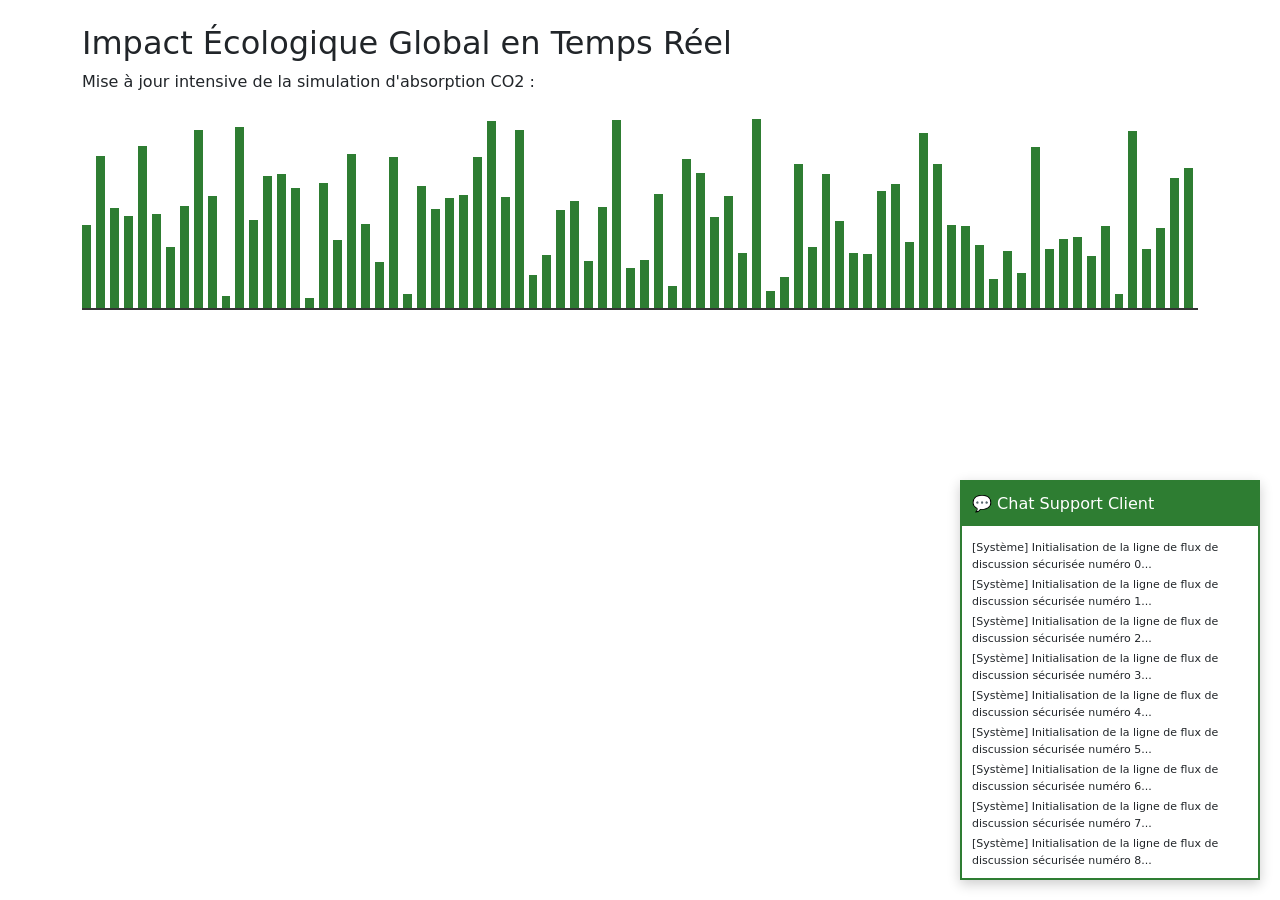
<file: analytics.html>
<!DOCTYPE html>
<html lang="fr">
<head>
    <meta charset="UTF-8">
    <meta name="viewport" content="width=device-width, initial-scale=1.0">
    <title>EcoShop - Statistiques d'Impact</title>
    <link rel="stylesheet" href="https://cdnjs.cloudflare.com/ajax/libs/bootstrap/5.3.3/css/bootstrap.css">
    <style>
        .bar { display: inline-block; width: 30px; background: #2e7d32; margin-right: 5px; transition: height 0.1s; }
    </style>
</head>
<body class="p-4">
<div class="container">
    <h2>Impact Écologique Global en Temps Réel</h2>
    <p>Mise à jour intensive de la simulation d'absorption CO2 :</p>
    <div id="chart-container" style="height: 200px; border-bottom: 2px solid #333; display: flex; align-items: flex-end;"></div>
</div>

<script>
    const container = document.getElementById('chart-container');
    for (let i = 0; i < 80; i++) {
        const bar = document.createElement('div');
        bar.className = 'bar';
        bar.style.height = '10px';
        container.appendChild(bar);
    }

    // PIÈGE E : Utilisation de setInterval à haute fréquence (10ms) brisant les cycles d'affichage
    setInterval(() => {
        const bars = document.querySelectorAll('.bar');

        bars.forEach(bar => {
            // PIÈGE F : Un calcul de boucle lourde imbriqué bloquant l'animation (Math Burn)
            let totalCalculation = 0;
            for (let k = 0; k < 50000; k++) {
                totalCalculation += Math.sin(k) * Math.cos(k);
            }

            let newHeight = Math.floor(Math.random() * 180) + 10;
            bar.style.height = newHeight + 'px';
        });
    }, 100);
</script>
</body>
<script src="mock-chat-widget.js"></script>
</html>
</file>
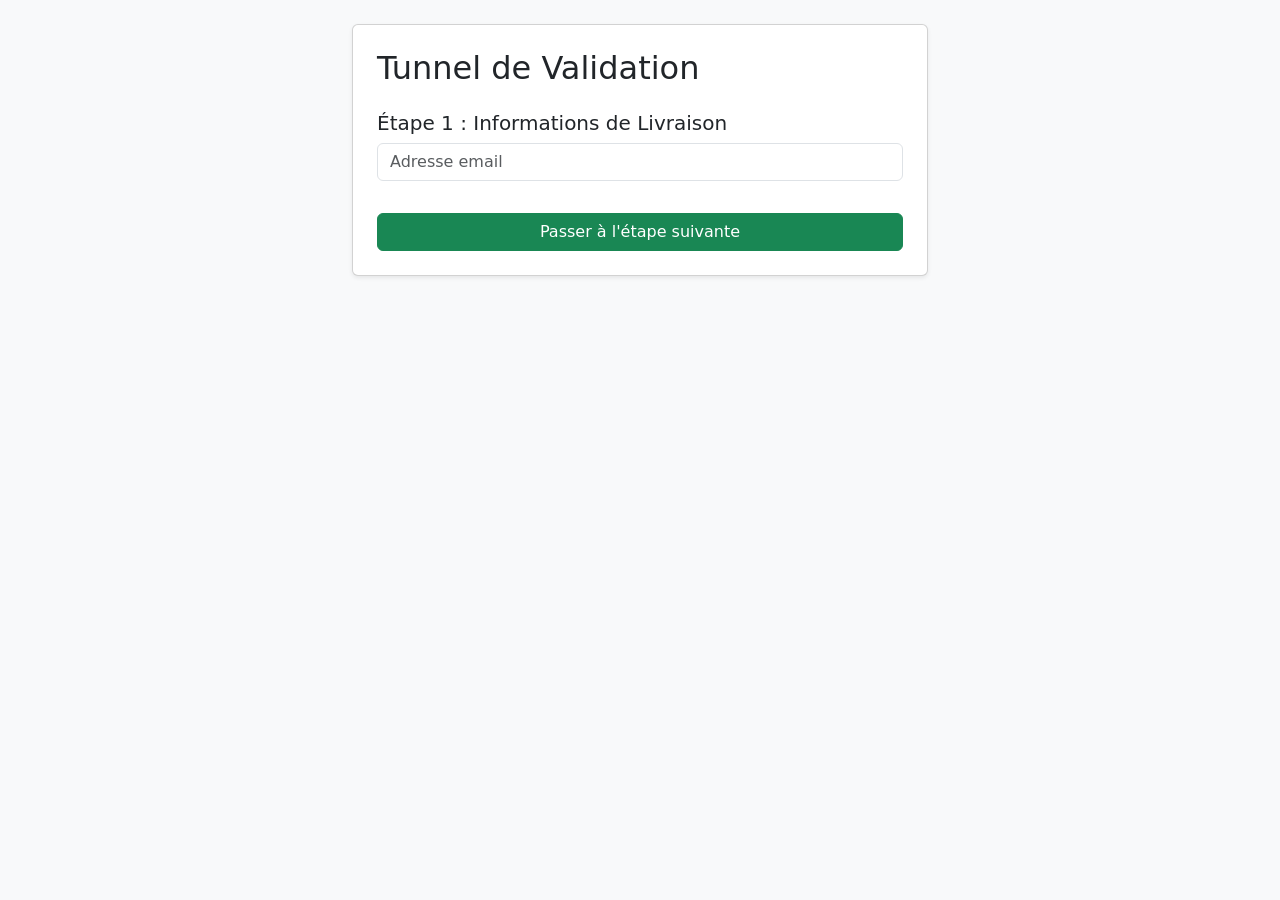
<file: checkout.html>
<!DOCTYPE html>
<html lang="fr">
<head>
    <meta charset="UTF-8">
    <meta name="viewport" content="width=device-width, initial-scale=1.0">
    <title>EcoShop - Paiement Sécurisé</title>
    <link rel="stylesheet" href="https://cdnjs.cloudflare.com/ajax/libs/bootstrap/5.3.3/css/bootstrap.css">
</head>
<body class="bg-light p-4">
<div class="container" style="max-width: 600px;">
    <div class="card p-4 shadow-sm">
        <h2 class="mb-4">Tunnel de Validation</h2>
        <div id="step-container"></div>
        <button id="next-btn" class="btn btn-success mt-4">Passer à l'étape suivante</button>
    </div>
</div>

<script>
    let currentStep = 1;
    // PIÈGE A : Ce tableau conserve des références à des éléments du DOM supprimés (Detached DOM Nodes)
    const globalHistoryCache = [];

    function renderStep(step) {
        const container = document.getElementById('step-container');
        container.innerHTML = '';

        const stepDiv = document.createElement('div');
        stepDiv.className = "step-content";

        if (step === 1) {
            stepDiv.innerHTML = `<h5>Étape 1 : Informations de Livraison</h5><input type="text" class="form-control mb-2" placeholder="Adresse email">`;
        } else if (step === 2) {
            stepDiv.innerHTML = `<h5>Étape 2 : Mode de Transport</h5><select class="form-select"><option>Livraison Vélo Cargo (Éco)</option><option>Point Relais</option></select>`;
        } else {
            stepDiv.innerHTML = `<h5>Étape 3 : Paiement</h5><p>Zone de saisie CB fictive...</p>`;
            document.getElementById('next-btn').innerText = "Confirmer la commande";
        }

        container.appendChild(stepDiv);
        globalHistoryCache.push(stepDiv);

        // PIÈGE B : Accumulation d'écouteurs d'événements anonymes redondants sur la fenêtre globale
        window.addEventListener('resize', () => {
            console.log(`[Step ${step}] Recalcul d'adaptation d'écran...`);
        });
    }

    document.getElementById('next-btn').addEventListener('click', () => {
        currentStep++;
        renderStep(currentStep);
    });

    renderStep(currentStep);
</script>
</body>
</html>
</file>
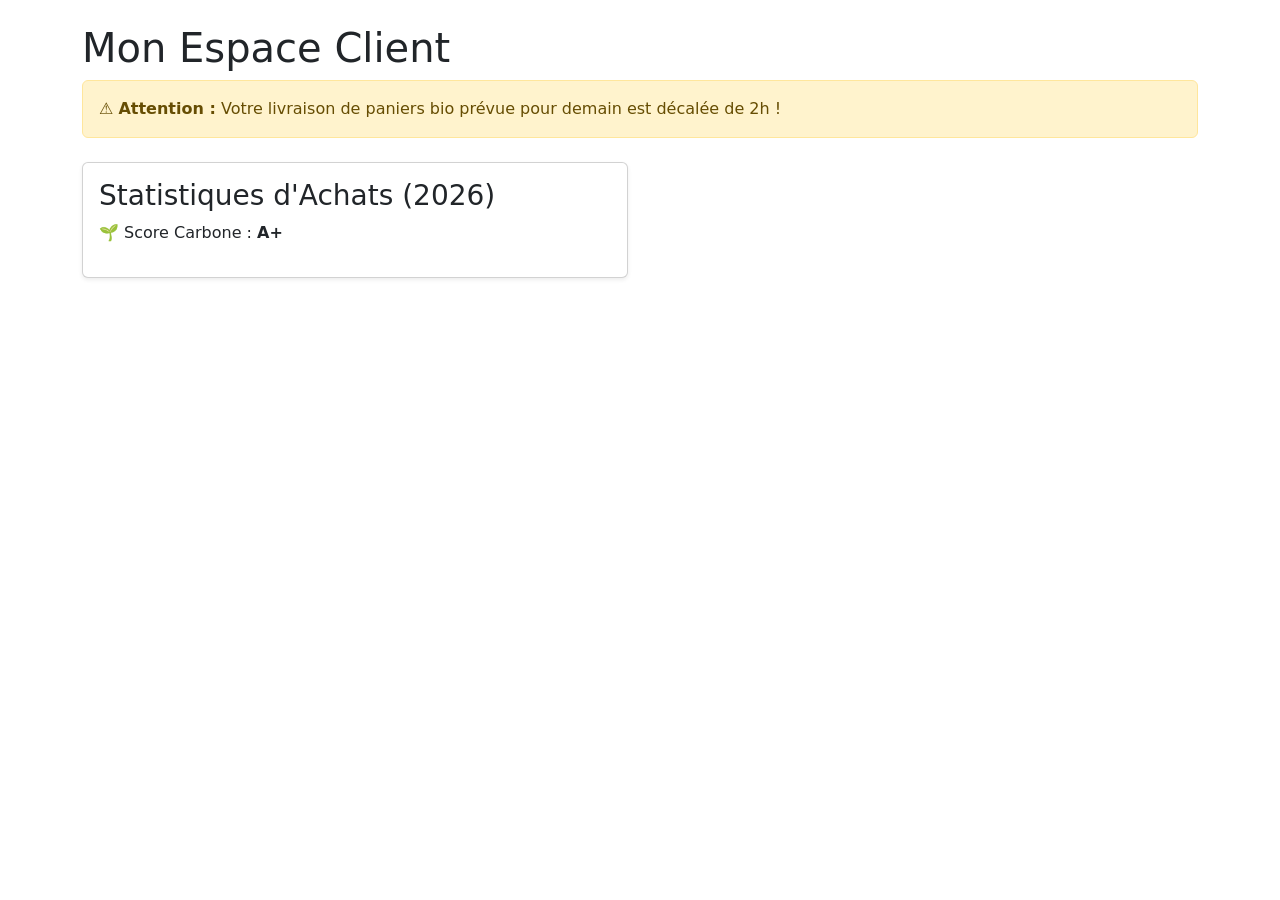
<file: dashboard.html>
<!DOCTYPE html>
<html lang="fr">
<head>
    <meta charset="UTF-8">
    <meta name="viewport" content="width=device-width, initial-scale=1.0">
    <title>EcoShop - Espace Client</title>
    <link rel="stylesheet" href="https://cdnjs.cloudflare.com/ajax/libs/bootstrap/5.3.3/css/bootstrap.css">

    <script src="mock-chat-widget.js"></script>
</head>
<body class="p-4">

<main class="container">
    <h1>Mon Espace Client</h1>

    <div id="alert-banner-zone"></div>

    <div class="row mt-4">
        <div class="col-md-6">
            <div class="card p-3 shadow-sm">
                <h3>Statistiques d'Achats (2026)</h3>
                <p>🌱 Score Carbone : <strong>A+</strong></p>
            </div>
        </div>
    </div>
</main>

<script>
    setTimeout(() => {
        document.getElementById('alert-banner-zone').innerHTML = `
                <div class="alert alert-warning">
                    ⚠️ <strong>Attention :</strong> Votre livraison de paniers bio prévue pour demain est décalée de 2h !
                </div>
            `;
    }, 800);

    // PIÈGE G : Requêtes réseau en boucle infinie (Polling agressif non nettoyé)
    setInterval(() => {
        fetch('https://jsonplaceholder.typicode.com/todos/1')
            .then(response => response.json())
            .then(data => console.log("Vérification des notifications en arrière-plan...", data));
    }, 1000);
</script>
</body>
</html>
</file>
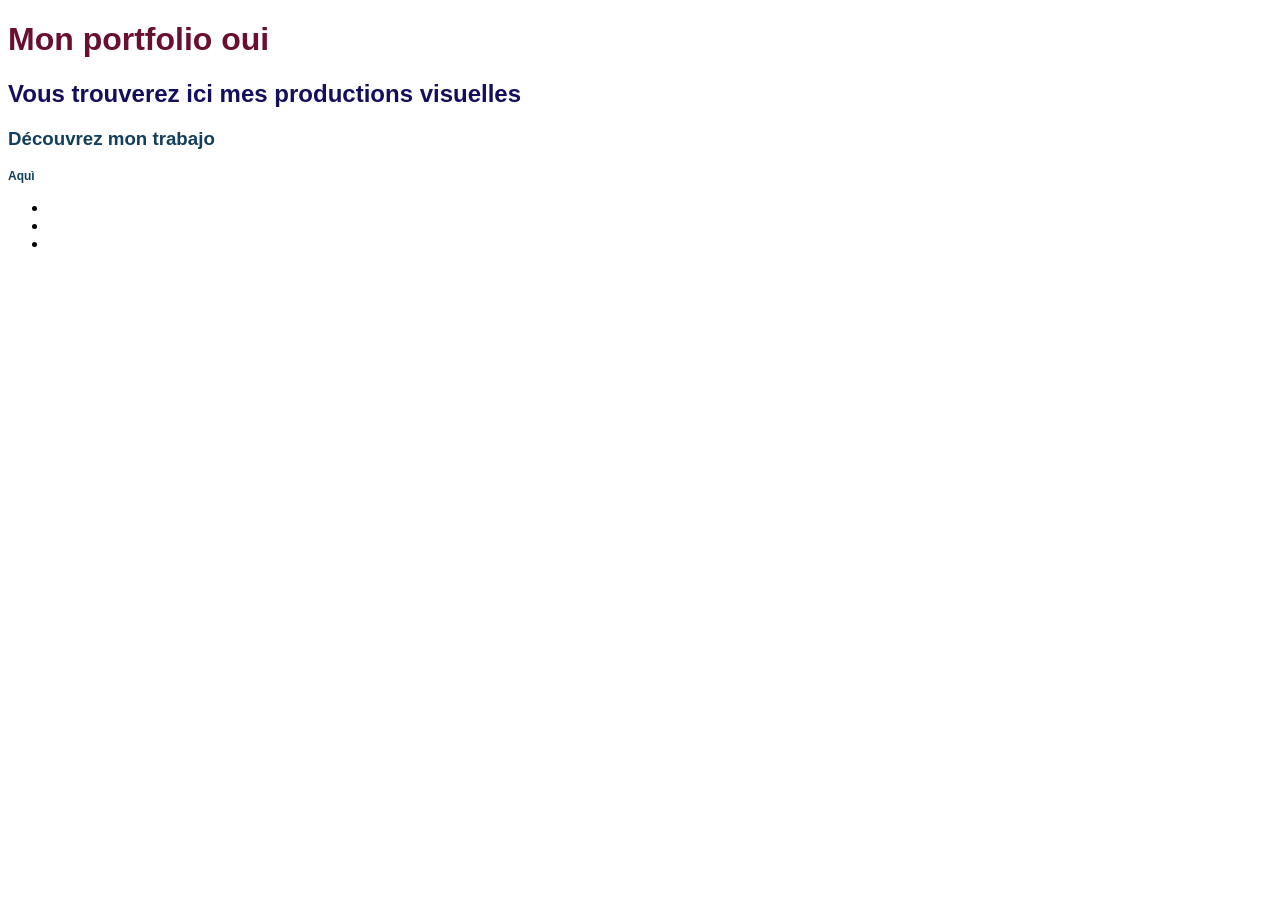
<file: portfolio.html>
<!DOCTYPE html>
<html lang="en">
<head>
    <meta charset="UTF-8">
    <title>Portfolio</title>
    <link rel="stylesheet" href="styleportfolio.css">
</head>
<body>
<main>

    <header>
            <h1>Mon portfolio oui </h1>
            <h2> Vous trouverez ici mes productions visuelles </h2>
            <h3> Découvrez mon trabajo</h3>
            <h3 class="small-title">Aquì</h3>
    </header>

    <footer>
        <ul>
            <li></li>
            <li></li>
            <li></li>
        </ul>
    </footer>

</main>
</body>
</html>
</file>
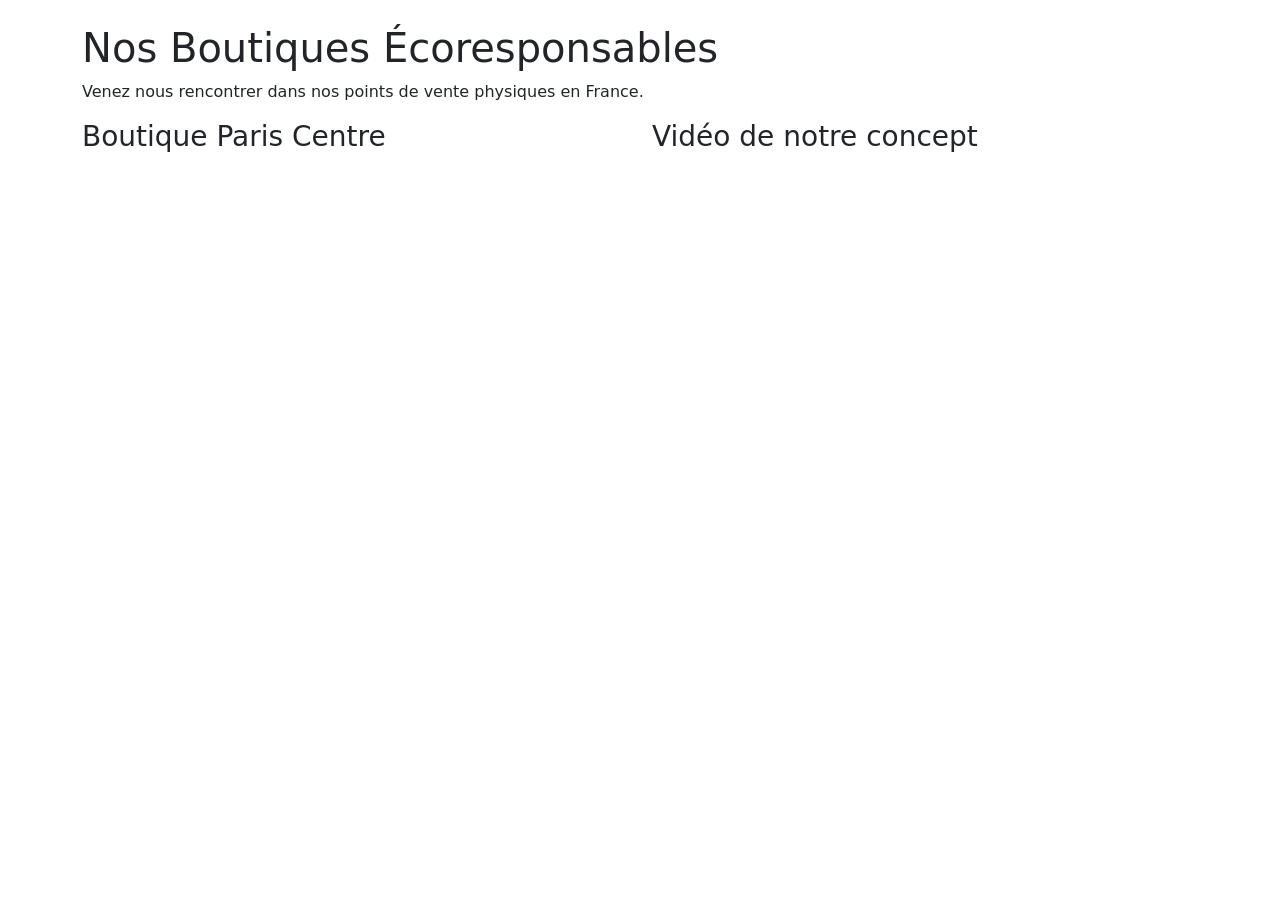
<file: stores.html>
<!DOCTYPE html>
<html lang="fr">
<head>
    <meta charset="UTF-8">
    <meta name="viewport" content="width=device-width, initial-scale=1.0">
    <title>EcoShop - Nos Boutiques</title>
    <link rel="stylesheet" href="https://cdnjs.cloudflare.com/ajax/libs/bootstrap/5.3.3/css/bootstrap.css">
</head>
<body>
<div class="container mt-4">
    <h1>Nos Boutiques Écoresponsables</h1>
    <p>Venez nous rencontrer dans nos points de vente physiques en France.</p>

    <div class="row">
        <div class="col-md-6">
            <h3>Boutique Paris Centre</h3>
            <iframe src="https://www.google.com/maps/embed?pb=!1m18!1m12!1m3!1d2624.9916256937595!2d2.2922926156743895!3d48.85837007928746!2m3!1f0!2f0!3f0!3m2!1i1024!2i768!4f13.1!3m3!1m2!1s0x47e66e2964e34e2d%3A0x8ddca9ee380ef7e0!2sTour%20Eiffel!5e0!3m2!1sfr!2sfr!4v1650000000000!5m2!1sfr!2sfr"
                    width="100%" height="300" style="border:0;" allowfullscreen="" login="true"></iframe>
        </div>

        <div class="col-md-6">
            <h3>Vidéo de notre concept</h3>
            <iframe width="100%" height="300" src="https://www.youtube.com/embed/dQw4w9WgXcQ"
                    title="YouTube video player" style="border:0;" allowfullscreen></iframe>
        </div>
    </div>
</div>
</body>
</html>
</file>
<file: styleportfolio.css>
body {
    font-family: "Helvetica Neue", Arial, sans-serif;
}
h1 { color: #6A0F31; }
{
    font-size: 32px;
}

h2 { color: #140F5C; }
{
    font-size: 24px;
}

h3 { color: #143F5C; }
{
    font-size: 18px;
}

p {
    font-size: 14px;
}

.small-title {
    font-size: 12px;
}
</file>
